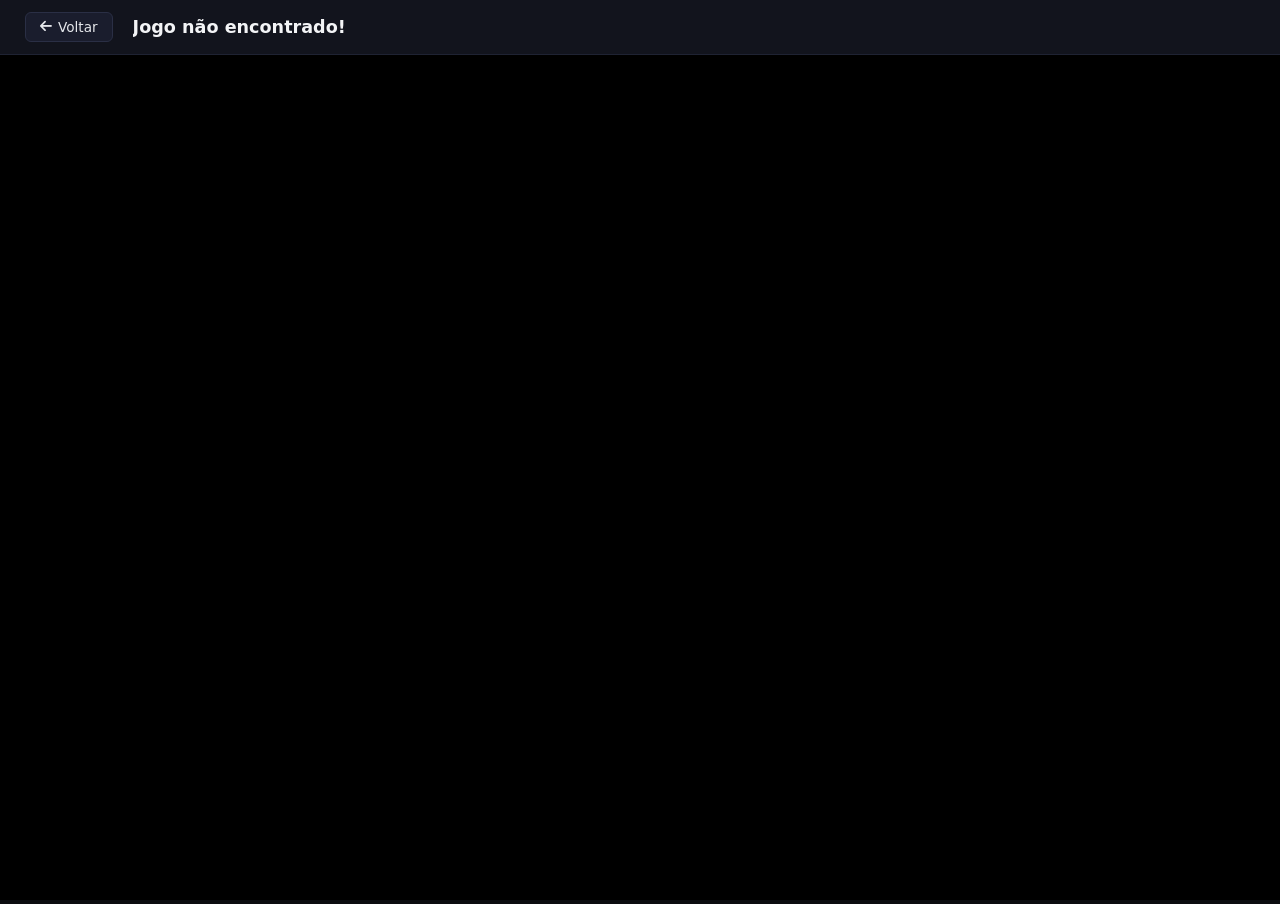
<file: jogo.html>
<!DOCTYPE html>
<html lang="pt-BR">
<head>
    <meta charset="UTF-8">
    <meta name="viewport" content="width=device-width, initial-scale=1.0">
    <title>Jogando - ArcadeVerse</title>
    <link rel="stylesheet" href="assets/css/style.css">
    <link rel="stylesheet" href="https://cdnjs.cloudflare.com/ajax/libs/font-awesome/6.4.0/css/all.min.css">
</head>
<body class="play-body">
    <!-- Barra Superior do Jogo -->
    <header class="play-header">
        <a href="index.html" class="back-btn"><i class="fa-solid fa-arrow-left"></i> Voltar</a>
        <h1 id="gameTitle">Carregando jogo...</h1>
    </header>

    <!-- Área do Jogo (Iframe) -->
    <div class="game-container-iframe">
        <iframe id="gameIframe" src="" allowfullscreen frameborder="0"></iframe>
    </div>

    <script>
        const params = new URLSearchParams(window.location.search);
        const urlJogo = params.get('url');
        const nomeJogo = params.get('nome');

        if (urlJogo && nomeJogo) {
            document.getElementById('gameIframe').src = decodeURIComponent(urlJogo);
            document.getElementById('gameTitle').innerText = decodeURIComponent(nomeJogo);
            document.title = `${decodeURIComponent(nomeJogo)} - ArcadeVerse`;
        } else {
            document.getElementById('gameTitle').innerText = "Jogo não encontrado!";
        }
    </script>
</body>
</html>
</file>
<file: assets/css/style.css>
* {
    margin: 0;
    padding: 0;
    box-sizing: border-box;
    font-family: 'Inter', system-ui, -apple-system, sans-serif;
}

body {
    background-color: #0b0c10;
    color: #ffffff;
    min-height: 100vh;
}

/* Navbar */
.navbar {
    background-color: #12141d;
    padding: 15px 30px;
    display: flex;
    justify-content: space-between;
    align-items: center;
    border-bottom: 1px solid #1f2333;
    position: sticky;
    top: 0;
    z-index: 100;
}

.logo {
    display: flex;
    align-items: center;
    gap: 10px;
    font-size: 1.5rem;
    font-weight: 700;
    color: #8b5cf6;
}

.search-box {
    position: relative;
    width: 300px;
}

.search-box i {
    position: absolute;
    left: 14px;
    top: 50%;
    transform: translateY(-50%);
    color: #6b7280;
}

.search-box input {
    width: 100%;
    background-color: #1a1d2d;
    border: 1px solid #2a2f45;
    padding: 10px 15px 10px 40px;
    border-radius: 8px;
    color: white;
    outline: none;
    transition: border-color 0.2s;
}

.search-box input:focus {
    border-color: #8b5cf6;
}

/* Categorias */
.categories-nav {
    background-color: #0e1017;
    padding: 15px 30px;
    display: flex;
    gap: 10px;
    overflow-x: auto;
    border-bottom: 1px solid #191d2b;
}

.cat-btn {
    background-color: #161925;
    border: 1px solid #232738;
    color: #9ca3af;
    padding: 8px 18px;
    border-radius: 20px;
    cursor: pointer;
    font-weight: 500;
    white-space: nowrap;
    transition: all 0.2s ease;
}

.cat-btn:hover, .cat-btn.active {
    background-color: #8b5cf6;
    color: white;
    border-color: #8b5cf6;
    box-shadow: 0 0 15px rgba(139, 92, 246, 0.4);
}

/* Container Principal */
.main-container {
    max-width: 1300px;
    margin: 30px auto;
    padding: 0 20px;
}

.section-title {
    font-size: 1.3rem;
    margin-bottom: 20px;
    display: flex;
    align-items: center;
    gap: 10px;
    color: #f3f4f6;
}

.section-title i {
    color: #f59e0b;
}

/* Grid de Jogos */
.game-grid {
    display: grid;
    grid-template-columns: repeat(auto-fill, minmax(220px, 1fr));
    gap: 20px;
}

.game-card {
    background-color: #131622;
    border-radius: 12px;
    overflow: hidden;
    cursor: pointer;
    border: 1px solid #1f2336;
    transition: transform 0.2s ease, box-shadow 0.2s ease, border-color 0.2s;
}

.game-card:hover {
    transform: translateY(-6px);
    border-color: #8b5cf6;
    box-shadow: 0 10px 25px rgba(139, 92, 246, 0.25);
}

.card-thumb {
    position: relative;
    width: 100%;
    height: 130px;
    overflow: hidden;
}

.card-thumb img {
    width: 100%;
    height: 100%;
    object-fit: cover;
    transition: transform 0.3s;
}

.game-card:hover .card-thumb img {
    transform: scale(1.08);
}

.play-overlay {
    position: absolute;
    inset: 0;
    background: rgba(11, 12, 16, 0.4);
    display: flex;
    align-items: center;
    justify-content: center;
    opacity: 0;
    transition: opacity 0.2s;
}

.play-overlay i {
    background-color: #8b5cf6;
    color: white;
    width: 40px;
    height: 40px;
    border-radius: 50%;
    display: flex;
    align-items: center;
    justify-content: center;
    font-size: 1rem;
    box-shadow: 0 0 10px rgba(139, 92, 246, 0.6);
}

.game-card:hover .play-overlay {
    opacity: 1;
}

.card-info {
    padding: 12px 15px;
}

.card-info h3 {
    font-size: 1rem;
    margin-bottom: 6px;
    color: #ffffff;
    white-space: nowrap;
    overflow: hidden;
    text-overflow: ellipsis;
}

.cat-tag {
    font-size: 0.75rem;
    background-color: #1a1e2f;
    color: #a78bfa;
    padding: 2px 8px;
    border-radius: 4px;
}

.no-games {
    grid-column: 1 / -1;
    text-align: center;
    color: #6b7280;
    padding: 40px;
    font-size: 1.1rem;
}

/* Rodapé */
footer {
    text-align: center;
    padding: 30px;
    color: #4b5563;
    border-top: 1px solid #161925;
    margin-top: 50px;
    font-size: 0.9rem;
}

/* Estilo da Página de Jogo (jogo.html) */
.play-body {
    display: flex;
    flex-direction: column;
    height: 100vh;
    overflow: hidden;
}

.play-header {
    background-color: #12141d;
    padding: 12px 25px;
    display: flex;
    align-items: center;
    gap: 20px;
    border-bottom: 1px solid #1f2333;
}

.back-btn {
    background-color: #1a1d2d;
    color: #e5e7eb;
    text-decoration: none;
    padding: 6px 14px;
    border-radius: 6px;
    font-size: 0.85rem;
    display: flex;
    align-items: center;
    gap: 6px;
    transition: background 0.2s;
    border: 1px solid #2a2f45;
}

.back-btn:hover {
    background-color: #8b5cf6;
    border-color: #8b5cf6;
}

.play-header h1 {
    font-size: 1.1rem;
    color: #f3f4f6;
    white-space: nowrap;
    overflow: hidden;
    text-overflow: ellipsis;
}

.game-container-iframe {
    flex: 1;
    width: 100%;
    background-color: #000;
}

.game-container-iframe iframe {
    width: 100%;
    height: 100%;
    border: none;
}

/* Responsividade para Celulares */
@media (max-width: 768px) {
    .navbar {
        flex-direction: column;
        gap: 12px;
        padding: 12px 15px;
    }
    .search-box {
        width: 100%;
    }
    .game-grid {
        grid-template-columns: repeat(auto-fill, minmax(150px, 1fr));
        gap: 12px;
    }
    .card-thumb {
        height: 110px;
    }
}
</file>
